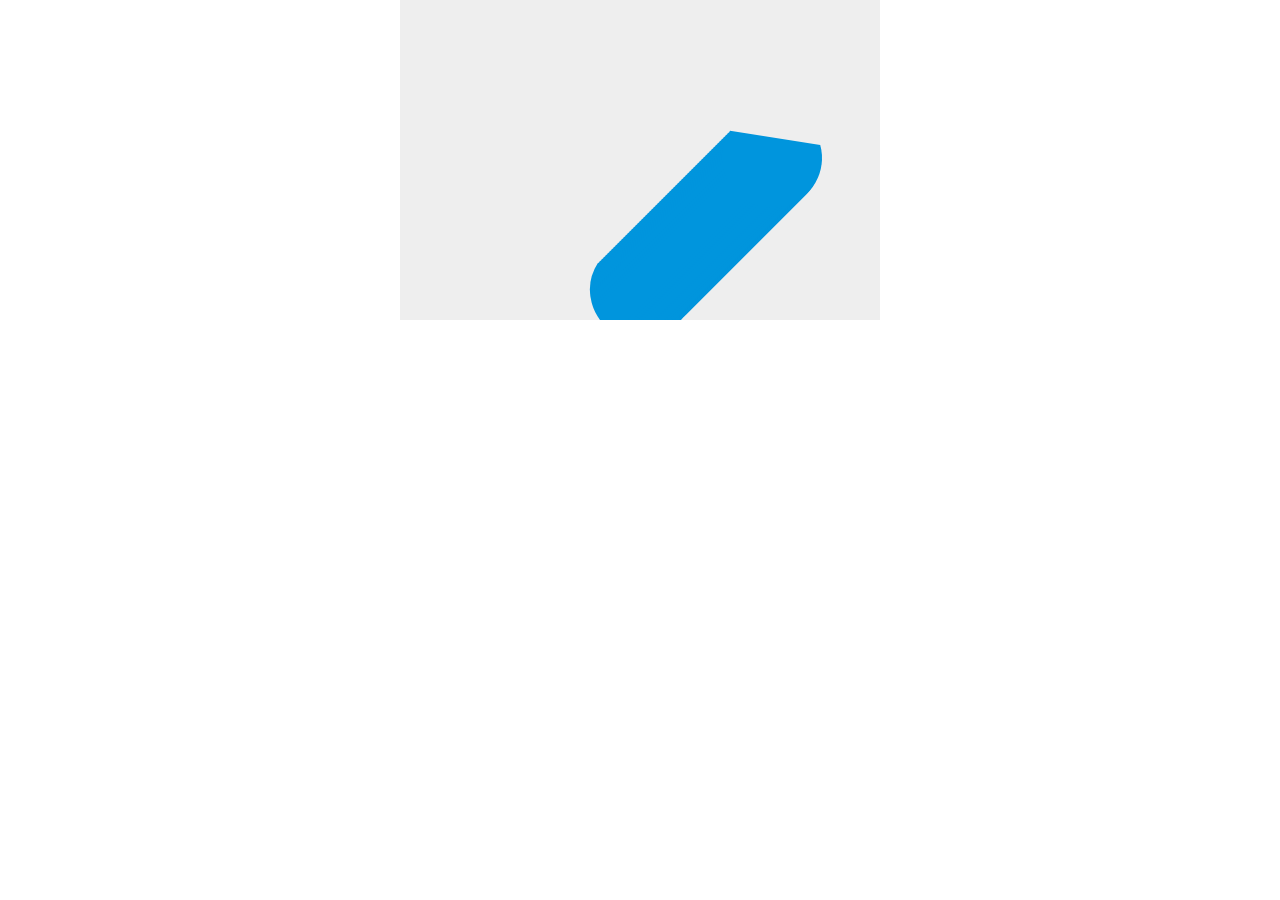
<file: index.html>
<!DOCTYPE html>
<html>
  <head>
    <meta charset="utf-8" />
    <title>Juegito</title>
    <link rel="stylesheet" href="main.css" />
  </head>

  <body>

      <canvas id="myCanvas" width="480" height="320"></canvas>


    <script src="scripts.js">  </script>
  </body>
</html>
</file>
<file: main.css>
* {
padding: 0;
margin: 0;
}
canvas {
  background: #eee;
  display: block;
  margin: 0 auto;
}
</file>
